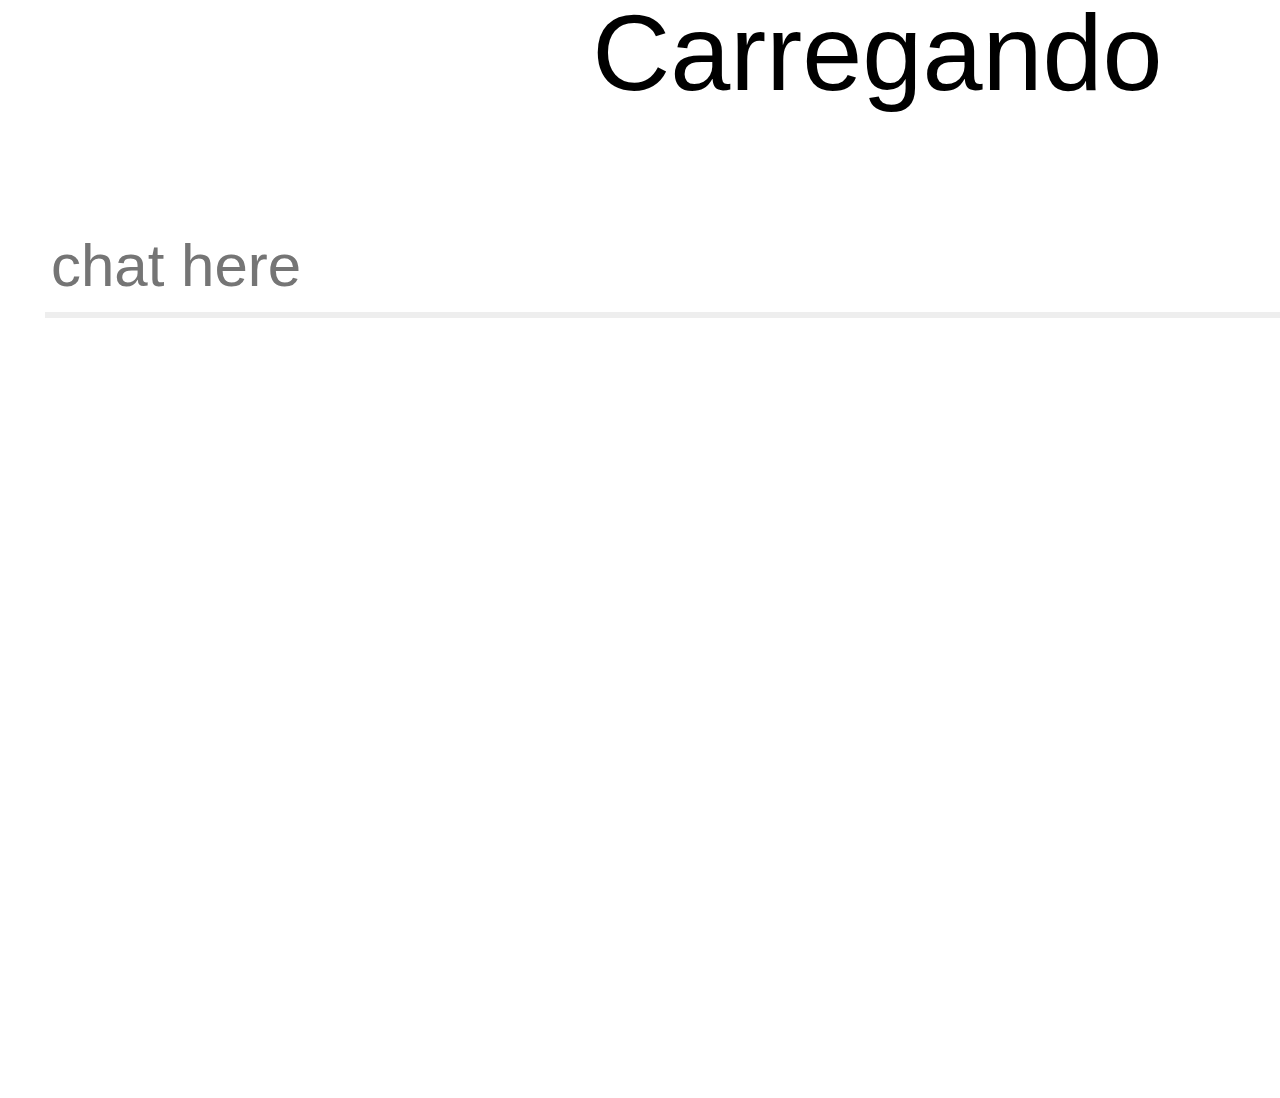
<file: indexOld.html>
<!DOCTYPE html>
<head>
    <title>WebRTC Simple Calling API + Mobile</title>
    <meta http-equiv="Content-Type" content="text/html; charset=utf-8">
    <meta name="viewport" content="width=device-width, initial-scale=1">
    <link href="css/bootstrap.min.css" rel="stylesheet" type="text/css">
    <link href="css/styles.css" rel="stylesheet" type="text/css">
</head>
<body>

<!-- =-=-=-=-=-=-=-=-=-=-=-=-=-=-=-=-=-=-=-=-=-=-=-=-=-=-=-=-=-=-=-=-=-=-= -->
<!-- My Phone Number & Dial Areas -->
<!-- =-=-=-=-=-=-=-=-=-=-=-=-=-=-=-=-=-=-=-=-=-=-=-=-=-=-=-=-=-=-=-=-=-=-= -->
<div class="container">
    <div class="row">

        <!-- =-=-=-=-=-=-=-=-=-=-=-=-=-=-=-=-=-=-=-=-=-=-=-=-=-=-=-=-=-=-= -->
        <!-- MY PHONE NUMBER -->
        <!-- =-=-=-=-=-=-=-=-=-=-=-=-=-=-=-=-=-=-=-=-=-=-=-=-=-=-=-=-=-=-= -->
        <div class="col-sm-6">
            <div id="my-number-section" class="text-center">
                <div id="my-number" style="color: black;">Carregando</div>
                <div id="my-number-title" class="hidden-sm hidden-xs">
                    <strong>Seu número</strong>
                </div>
                <div id="my-number-permalink" class="display-none">
                    <span class="glyphicon glyphicon-link"></span>
                    call link:
                    <a id="my-number-link" href="...">https://...</a>
                </div>
            </div>
            <div id="pubnub-chat-section" class="text-center">
                <input id="pubnub-chat-input" type="text" placeholder="chat here">
                <div id="pubnub-chat-output">
                    <div></div>
                </div>
            </div>
        </div>

        <!-- =-=-=-=-=-=-=-=-=-=-=-=-=-=-=-=-=-=-=-=-=-=-=-=-=-=-=-=-=-=-= -->
        <!-- Video -->
        <!-- =-=-=-=-=-=-=-=-=-=-=-=-=-=-=-=-=-=-=-=-=-=-=-=-=-=-=-=-=-=-= -->
        <div class="col-sm-6">
            <!-- DISPLAY -->
            <div class="row">
                <div class="col-xs-12 text-center">
                    <div id="video-border">
                        <div class="pubnub-relative">
                            <div id="video-self"></div>
                        </div>
                        <div id="video-display">
                            <span class="glyphicon glyphicon-flash"></span>
                        </div>
                    </div>
                    <div id="pubnub-relative">
                        <div id="video-thumbnail"></div>
                       <!--  <div id="pubnub-logo">
                            <div id="pubnub-logo-img"></div>
                        </div> -->
                    </div>
                </div>
            </div>
            
            <!-- DIAL CONTROLS -->
            <div class="row">
                <div class="col-sm-6 col-xs-7">
                    <div class="form-group"><div class="input-group">
                    <div class="input-group-addon">
                        <span class="glyphicon glyphicon-th"></span>
                    </div>
                    <input id="number" class="form-control" type="number" placeholder="Número">
                    </div></div>
                </div>
                <div class="col-sm-6 col-xs-5 dial-buttons">
                    <button id="dial" class="btn btn-primary">
                        <span class="glyphicon glyphicon-earphone"></span>
                    </button>
                    <button id="snap" class="btn btn-success">
                        <span class="glyphicon glyphicon-camera"></span>
                    </button>
                    <button id="hangup" class="btn btn-danger">
                        <span class="glyphicon glyphicon-ban-circle"></span>
                    </button>                    
                </div>
            </div>
        </div>
    </div>
</div>

<!-- =-=-=-=-=-=-=-=-=-=-=-=-=-=-=-=-=-=-=-=-=-=-=-=-=-=-=-=-=-=-=-=-=- -->
<!-- WebRTC Peer Connections -->
<!-- =-=-=-=-=-=-=-=-=-=-=-=-=-=-=-=-=-=-=-=-=-=-=-=-=-=-=-=-=-=-=-=-=- -->
<!-- IMPORTANT: THIS IS AN UNMINIFIED DEVELOPMENT PUBNUB LIBRARY 
    replace this with the latest versioned, minified CDN lib link before 
    you deploy your app to a production enviornment.
    https://github.com/pubnub/javascript#cdn-links
-->
<script src="https://cdn.pubnub.com/pubnub.js"></script>

<!-- WebRTC SDK -->
<script src="js/webrtc-v2.js"></script>
<script src="js/sound.js"></script>
<script src="js/call.js"></script>
</body>
</html>
</file>
<file: css/styles.css>
/* =-=-=-=-=-=-=-=-=-=-=-=-=-=-=-=-=-=-=-=-=-=-=-=-=-=-=-=-=-=-=-=-=-=-= */
/* PubNub Logo */
/* =-=-=-=-=-=-=-=-=-=-=-=-=-=-=-=-=-=-=-=-=-=-=-=-=-=-=-=-=-=-=-=-=-=-= */
#pubnub-logo {
    text-align: center;
    position: absolute;
    top: -120px;
    width: 100%;
}
#pubnub-logo-img {
    background: url(../img/pubnub.png);
    display: inline-block;
    background-size: 128px 28px;
    width: 128px;
    height: 28px;
    background-repeat: no-repeat;
    opacity: 0.7;
}
#pubnub-relative,
.pubnub-relative {
    position: relative;
}

/* =-=-=-=-=-=-=-=-=-=-=-=-=-=-=-=-=-=-=-=-=-=-=-=-=-=-=-=-=-=-=-=-=-=-= */
/* PubNub Chat */
/* =-=-=-=-=-=-=-=-=-=-=-=-=-=-=-=-=-=-=-=-=-=-=-=-=-=-=-=-=-=-=-=-=-=-= */
#pubnub-chat-section {
    margin: 0px;
}
#pubnub-chat-input {
    width: 100%;
    margin: 0px 0px 20px 0px;
    outline: 0;
    border: 0px;
    border-bottom: 2px solid #eee;
    font-size: 20px;
    font-weight: 100;
}
/* chat box output */
#pubnub-chat-output {
    text-align: left;
    overflow: scroll;
    overflow-x: hidden;
    margin: 20px 0px 20px 0px;
    height: 200px;
    font-size: 14px;
    font-weight: 200;
    outline: 0;
    border-color: inherit;
    -webkit-box-shadow: none;
    box-shadow: none;
}
#pubnub-chat-output div {
    margin: 8px 10px;
}


/* =-=-=-=-=-=-=-=-=-=-=-=-=-=-=-=-=-=-=-=-=-=-=-=-=-=-=-=-=-=-=-=-=-=-= */
/* Phone Number Display */
/* =-=-=-=-=-=-=-=-=-=-=-=-=-=-=-=-=-=-=-=-=-=-=-=-=-=-=-=-=-=-=-=-=-=-= */
.head_nmr {
    margin-bottom: 7px;
    margin-top: 7px;
}
#my-number-section {
    margin: -8px 0px 10px 0px;
}
#my-number-title {
    font-size: 20px;
    line-height: 20px;
    font-weight: 400;
    color: white;

}
#my-number {
    font-size: 36px;
    line-height: auto;
    font-weight: 100;
    color: white;
}
#my-number-permalink {
    border-radius: 10px;
    padding: 8px;
    display: inline-block;
    background-color: #e6e4e4;
    text-shadow: 0px 0px 1px rgba(0,0,0,0.4);
}
#my-number-permalink,
#my-number-permalink a {
    margin: 20px 0 0 0;
    font-size: 16px;
    line-height: 20px;
    font-weight: 400;
    color: #fff;
}
#my-number-permalink a {
    color: #428bca;
    text-shadow: 0px 0px 1px rgba(255,255,0,0.9);
}

/* =-=-=-=-=-=-=-=-=-=-=-=-=-=-=-=-=-=-=-=-=-=-=-=-=-=-=-=-=-=-=-=-=-=-= */
/* Video Display */
/* =-=-=-=-=-=-=-=-=-=-=-=-=-=-=-=-=-=-=-=-=-=-=-=-=-=-=-=-=-=-=-=-=-=-= */
#video-border {
    overflow: hidden;
}
#video-display {
    height: auto;
    text-align: center;
    color: #eee;
    /*font-size: 150px;*/
}
#video-self {
    position: absolute;
    height: 150px;
    width: 100%;
    top: 0px;
    left: 0px;
    text-align: center;
    font-size: 0px;
    line-height: 0px;
    overflow: hidden;
}
#video-display video,
#video-self img {
    border-radius: 6px;
    height: auto;
    max-height: 275px;
}
#video-thumbnail {
    position: absolute;
    bottom: 0;
    right: 10px;
}
#video-thumbnail img {
    width: 72px;
    height: 54px;
    border-radius: 10px;
    border: 1;
    /*opacity: 0.8;*/
}

.dial-buttons .btn {
    width: 30%;
}

.display-none {
    display: none!important;
}

/* =-=-=-=-=-=-=-=-=-=-=-=-=-=-=-=-=-=-=-=-=-=-=-=-=-=-=-=-=-=-=-=-=-=-= */
/* Small Screens */
/* =-=-=-=-=-=-=-=-=-=-=-=-=-=-=-=-=-=-=-=-=-=-=-=-=-=-=-=-=-=-=-=-=-=-= */

/* responsive */
@media (max-width: 1280px) {
    body {
        zoom: 3;
    }   
    .input-group>.custom-file, .input-group>.custom-select, .input-group>.form-control {
        margin-bottom: 0px;
        height: 33px;
    }

    #video-thumbnail {
        position: absolute;
        bottom: 11px;
        right: 10px;
    }
}

@media (max-width: 600px) {
    body {
        zoom: 3;
    }   

    .input-group>.custom-file, .input-group>.custom-select, .input-group>.form-control {
        margin-bottom: 0px;
        height: 33px;
    }
    #video-thumbnail {
        position: absolute;
        bottom: 11px;
        right: 10px;
    }
}
</file>
